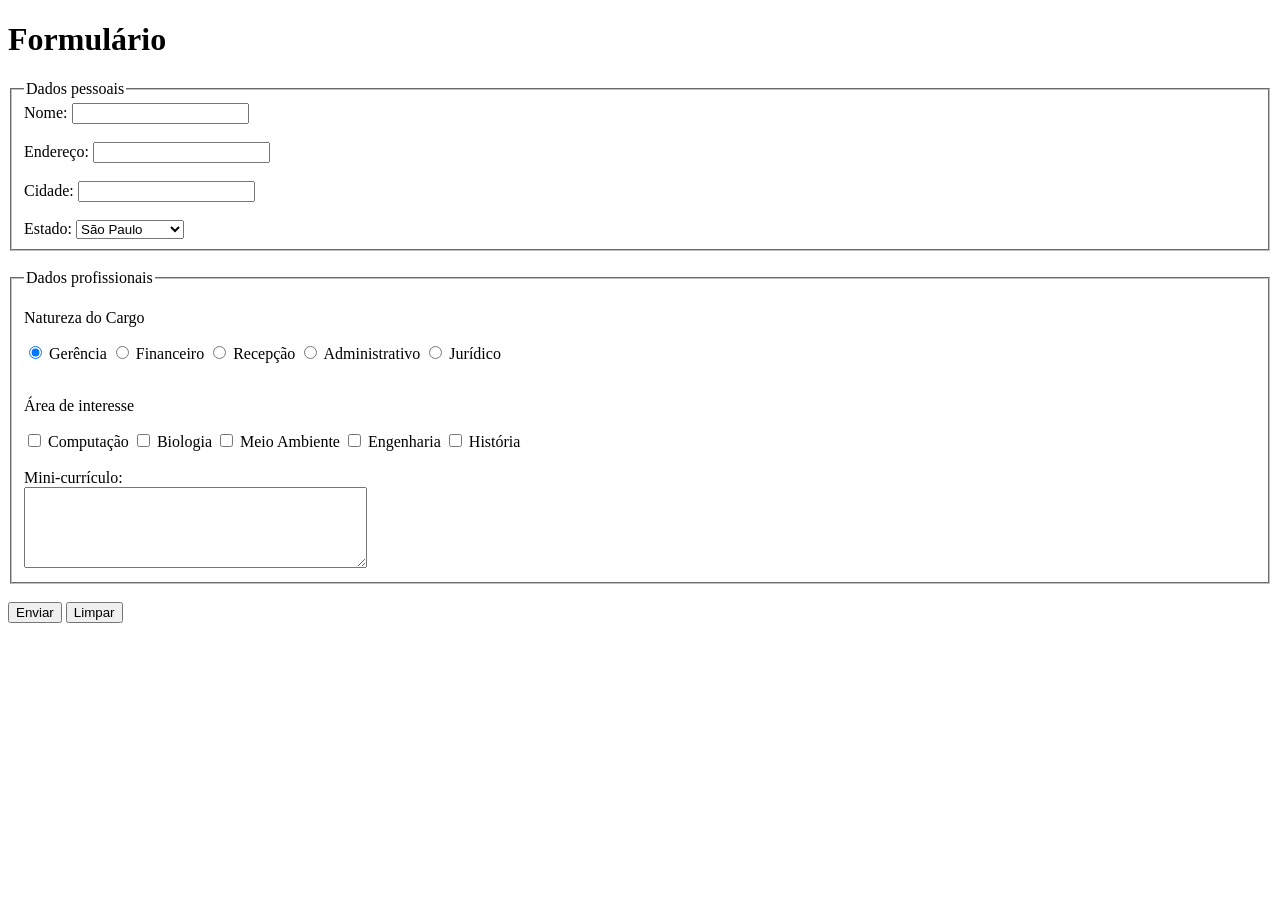
<file: atividade 9/index.html>
<!DOCTYPE html>
<html lang="pt-BR">
<head>
    <meta charset="UTF-8">
    <title>Formulário</title>
</head>
<body>
    <h1>Formulário</h1>
    <!--Faz o cabeçario inicial 'Dados pessoais'-->
    <form action="#" method="post">
        <fieldset>
            <legend>Dados pessoais</legend>
            <!--adiciona o espaço 'Nome' e o que ele lê-->
            <label for="nome">Nome:</label>
            <input type="text" id="nome" name="nome"><br><br>
            <!--SEMELHANTE AO ANTERIOR-->
            <label for="endereco">Endereço:</label>
            <input type="text" id="endereco" name="endereco"><br><br>
            <!--SEMELHANTE AO ANTERIOR-->
            <label for="cidade">Cidade:</label>
            <input type="text" id="cidade" name="cidade"><br><br>
            <!--Gera opções de Estados selecionáveis-->
            <label for="estado">Estado:</label>
            <select id="estado" name="estado">
                <option value="sp">São Paulo</option>
                <option value="rj">Rio de Janeiro</option>
                <option value="mg">Minas Gerais</option>
                <option value="pi">Piauí</option>
            </select>
        </fieldset>
        
        <br>
        
        <fieldset>
            <legend>Dados profissionais</legend>
            
            <p>Natureza do Cargo</p>
            <!--Gera um formato com opções selecionáveis -->
            <input type="radio" id="gerencia" name="cargo" value="gerencia" checked>
            <label for="gerencia">Gerência</label>
            <!--Complementa o anterior servindo como opção-->
            <input type="radio" id="financeiro" name="cargo" value="financeiro">
            <label for="financeiro">Financeiro</label>
<!--Complementa o anterior servindo como opção-->
            <input type="radio" id="recepcao" name="cargo" value="recepcao">
            <label for="recepcao">Recepção</label>
<!--Complementa o anterior servindo como opção-->
            <input type="radio" id="administrativo" name="cargo" value="administrativo">
            <label for="administrativo">Administrativo</label>
<!--Complementa o anterior servindo como opção-->
            <input type="radio" id="juridico" name="cargo" value="juridico">
            <label for="juridico">Jurídico</label><br><br>
             <!--Gera um formato com opções selecionáveis, simuntaneamente -->
            <p>Área de interesse</p>
            <input type="checkbox" id="computacao" name="interesse" value="computacao">
            <label for="computacao">Computação</label>
            <input type="checkbox" id="biologia" name="interesse" value="biologia">
            <label for="biologia">Biologia</label>
            <input type="checkbox" id="meio_ambiente" name="interesse" value="meio_ambiente">
            <label for="meio_ambiente">Meio Ambiente</label>
            <input type="checkbox" id="engenharia" name="interesse" value="engenharia">
            <label for="engenharia">Engenharia</label>
            <input type="checkbox" id="historia" name="interesse" value="historia">
            <label for="historia">História</label><br><br>
             <!--Forma um espaço pra escrever algo(currículo)-->
            <label for="curriculo">Mini-currículo:</label><br>
            <textarea id="curriculo" name="curriculo" rows="5" cols="40"></textarea>
        </fieldset>
        
        <br>
         <!--Cria e da função aos botões enviar e limpar-->
        <input type="submit" value="Enviar">
        <input type="reset" value="Limpar">
    </form>
</body>
</html>
</file>
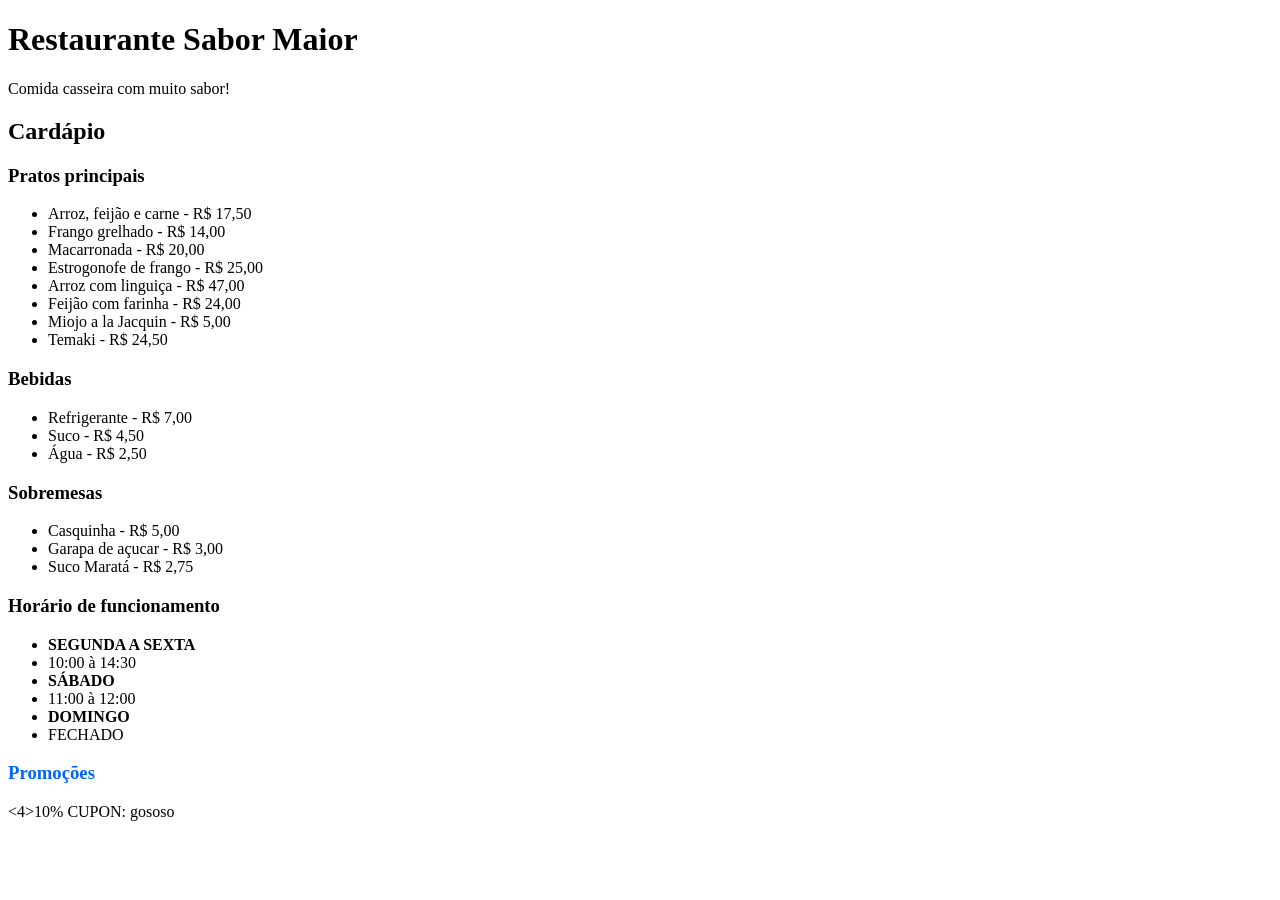
<file: atividade-4-html-heitor luiz/index.html>
<!DOCTYPE html>
<html lang="pt-BR">
<head>
    <meta charset="UTF-8">
    <title>Restaurante Sabor Bom</title>
    <style>
        .N{color: rgb(0, 102, 255);}
    </style>
</head>
<body>
    <h1>Restaurante Sabor Maior</h1>
<p>Comida casseira com muito sabor!</p>
<h2>Cardápio</h2>
<h3>Pratos principais</h3>
<ul>
    <li>Arroz, feijão e carne - R$ 17,50</li>
    <li>Frango grelhado - R$ 14,00</li>
    <li>Macarronada - R$ 20,00</li>
    <li>Estrogonofe de frango - R$ 25,00 </li>
    <li>Arroz com linguiça - R$ 47,00</li>
    <li>Feijão com farinha - R$ 24,00</li>
    <li>Miojo a la Jacquin - R$ 5,00</li>
    <li>Temaki - R$ 24,50</li>
</ul>
<h3>Bebidas</h3>
<ul>
    <li>Refrigerante - R$ 7,00</li>
    <li>Suco - R$ 4,50</li>
    <li>Água - R$ 2,50</li>
</ul>
<h3>Sobremesas</h3>
<ul>
    <li>Casquinha - R$ 5,00</li>
    <li>Garapa de açucar - R$ 3,00</li>
    <li>Suco Maratá - R$ 2,75</li>
</ul>
<h3>Horário de funcionamento</h3>
<ul>
    <li><B>SEGUNDA A SEXTA</B></li>
    <li>10:00 à 14:30</li>
    <li><B>SÁBADO</B></li>
    <li>11:00 à 12:00</li>
    <li><B>DOMINGO</B></li>
    <li>FECHADO</li>
</ul>
<h3 class="N">Promoções</h3>
<4>10% CUPON: gososo</4>


</body>
</html>
</file>
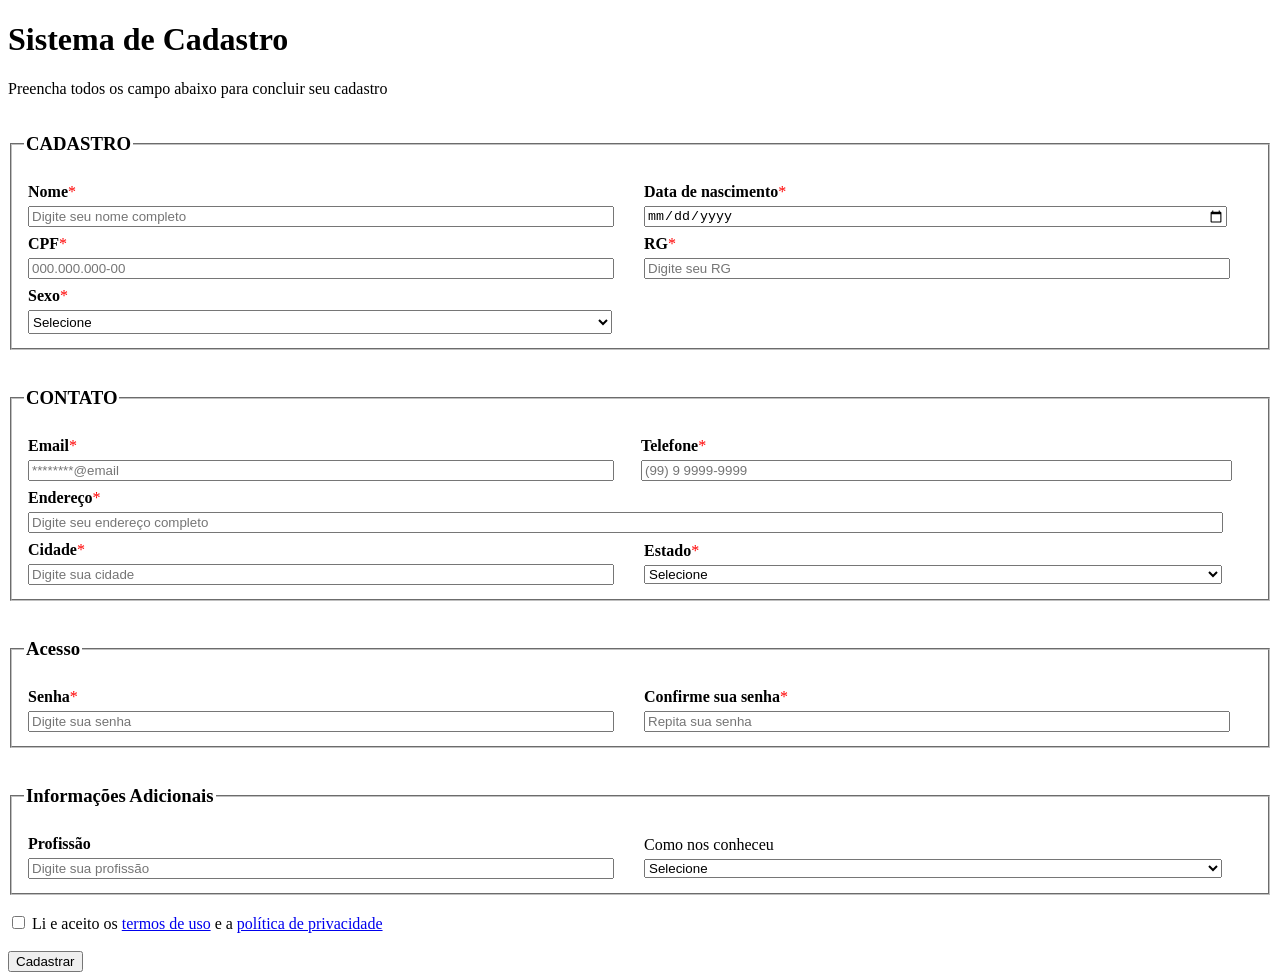
<file: CADASTRO/index.html>
<!DOCTYPE html>
<html lang="pt-BR">
<head>
    <meta charset="UTF-8">
    <meta name="viewport" content="width=device-width, initial-scale=1.0">
    <title>Document</title>
</head>
<body>
    <h1>Sistema de Cadastro</h1>
    <p>Preencha todos os campo abaixo para concluir seu cadastro</p>
    <form>
        <fieldset>
            <legend><h3>CADASTRO</h3></legend>
            <table style="width: 100%;
            border-collapse: collapse;">
                <tr>
                    <td style="width: 50%;
                    padding: 4px;">
                        <label for="Nome" id="Nome"><b>Nome</b><font color="red">*</font></label><br>
        <input type="text" name="Nome" placeholder="Digite seu nome completo" 
        required style="width: 95%;
        margin-top: 5px;">
                    </td>
                    <td style="width: 50%;
                    padding: 4px;">
                        <label for="data" id="data"><b>Data de nascimento</b><font color="red">*</font></label><br>
        <input type="date" name="data"
        required style="width: 95%;
        margin-top: 5px;">
                    </td>
                </tr>
                <tr>
                    <td style="width: 50%;
                    padding: 4px;">
                        <label for="cpf" id="cpf"><b>CPF</b><font color="red">*</font></label><br>
        <input type="text" name="cpf" maxlength="11" minlength="11" placeholder="000.000.000-00"
        required style="width: 95%;
        margin-top: 5px;">
                    </td>
                    <td style="width: 50%;
                    padding: 4px;">
                        <label for="rg" id="rg"><b>RG</b><font color="red">*</font></label><br>
        <input type="text" name="rg" maxlength="11" minlength="11" placeholder="Digite seu RG"
        required style="width: 95%;
        margin-top: 5px;">                
                    </td>
                </tr>
                <tr>
                    <td style="width: 50%;
                    padding: 4px;">
                        <label for="sex" id="sex"><b>Sexo</b><font color="red">*</font></label><br>
        <select name="sex" id="sex" 
        required style="width: 96%;
        height: 24px;
        margin-top: 5px;">
            <option value="">Selecione</option>
            <option value="masculino">Masculino</option>
            <option value="feminino">Feminino</option>
            <option value="outro">Outro</option>
            <option value="p.n.dizer">Prefiro Não Dizer</option>
        </select>
                     </td>
                     <td style="width: 50%;
                    padding: 4px;">
                        <label for=""></label><br>
                        <input type="hidden"
        required style="width: 95%;
        margin-top: 5px;">
                     </td>
                </tr>
        </table>
        </fieldset>
        <br>
        <fieldset>
            <legend><h3>CONTATO</h3></legend>
            <table style="width: 100%;
            border-collapse: collapse;">
                <tr>
                    <td style="width: 50%;
                    padding: 4px;">
                        <label for="email" id="email"><b>Email</b><font color="red">*</font></label><br>
            <input type="email" name="email" placeholder="********@email" 
            required style="width: 95%;
            margin-top: 5px;">
                    </td>
                    <td style="width: 50%;
                    ">
                    <label for="numero" id="numero"><b>Telefone</b><font color="red">*</font></label><br>
            <input type="text" name="numero" maxlength="11" minlength="11" placeholder="(99) 9 9999-9999"
            required style="width: 95%;
            margin-top: 5px;">
                    </td>
                </tr>
                </table>
                <table style="width: 100%;
            border-collapse: collapse;">
                <tr>
                    <td style="width: 50%;
                    padding: 4px;">
                    <label for="endereço" id="endereço"><b>Endereço</b><font color="red">*</font></label><br>
                        <input type="text" name="endereço" placeholder="Digite seu endereço completo"
            required style="width: 97%;
            margin-top: 5px;">
                    </td>
                </tr>
                </table>
                <table style="width: 100%;
                border-collapse: collapse;">
                <tr>
                    <td style="width: 50%;
                    padding: 4px;">
                    <label for="cidade" id="cidade"><b>Cidade</b><font color="red">*</font></label><br>
                    <input type="text" name="cidade" placeholder="Digite sua cidade"
            required style="width: 95%;
            margin-top: 5px;">
                    </td>
                    <td style="width: 50%;
                    padding: 4px;">
                    <label for="estado"><b>Estado</b><font color="red">*</font></label><br>
                    <select name="estado" id="estado"
            required style="width: 95%;
            margin-top: 5px;">
                        <option value="">Selecione</option>
                        <option value="PI">Piauí</option>
                        <option value="SP">São Paulo</option>
                        <option value="RJ">Rio de Janeiro</option>
                        <option value="MG">Minas Gerais</option>
                        <option value="AM">Amazonas</option>
                        <option value="BA">Bahia</option>
                        <option value="MA">Maranhão</option>
                        <option value="CE">Ceará</option>
                    </select>
                    </td>
                </tr>
            </table>
        </fieldset>
        <br>
        <fieldset>
            <legend><h3>Acesso</h3></legend>
            <table style="width: 100%;
            border-collapse: collapse;">
                <tr>
                    <td style="width: 50%;
                    padding: 4px;">
                    <label for="senha" id="senha"><b>Senha</b><font color="red">*</font></label><br>
                    <input type="password" name="senha" placeholder="Digite sua senha"
            required style="width: 95%;
            margin-top: 5px;">
                    </td>
                    <td style="width: 50%;
                    padding: 4px;">
                    <label for="rsenha" id="rsenha"><b>Confirme sua senha</b><font color="red">*</font></label><br>
                    <input type="password" name="rsenha" placeholder="Repita sua senha"
            required style="width: 95%;
            margin-top: 5px;">
                    </td>
                </tr>
            </table>
        </fieldset>
        <br>
        <fieldset>
            <legend><h3>Informações Adicionais</h3></legend>
            <table style="width: 100%;
            border-collapse: collapse;">
                <tr>
                    <td style="width: 50%;
                    padding: 4px;">
                    <label for="profissão" id="profissão"><b>Profissão</b></label><br>
                    <input type="text" name="profissão" placeholder="Digite sua profissão"
            required style="width: 95%;
            margin-top: 5px;">
                    </td>
                    <td style="width: 50%;
                    padding: 4px;">
                    <label for="cconheceu">Como nos conheceu</label><br>
                    <select name="cconheceu" id="cconheceu" required style="
                    width: 95%;
                    margin-top: 5px;">
                        <option value="">Selecione</option>
                        <option value="anuncios">Anúncios</option>
                        <option value="amigos">Amigos</option>
                        <option value="outro">Outros</option>
                    </select>
                    </td>
                </tr>
            </table>
        </fieldset><br>
        <input type="checkbox" name="aceito">
        <label for="aceito" id="aceito">Li e aceito os <a href="https://pointerpointer.com/">termos de uso</a> e a <a href="https://www.youtube.com/watch?v=0Yxu2veU40Y">política de privacidade</a></label><br>
        <br><input type="submit" name="aceito" value="Cadastrar">
    </form>
</body>
</html>
</file>
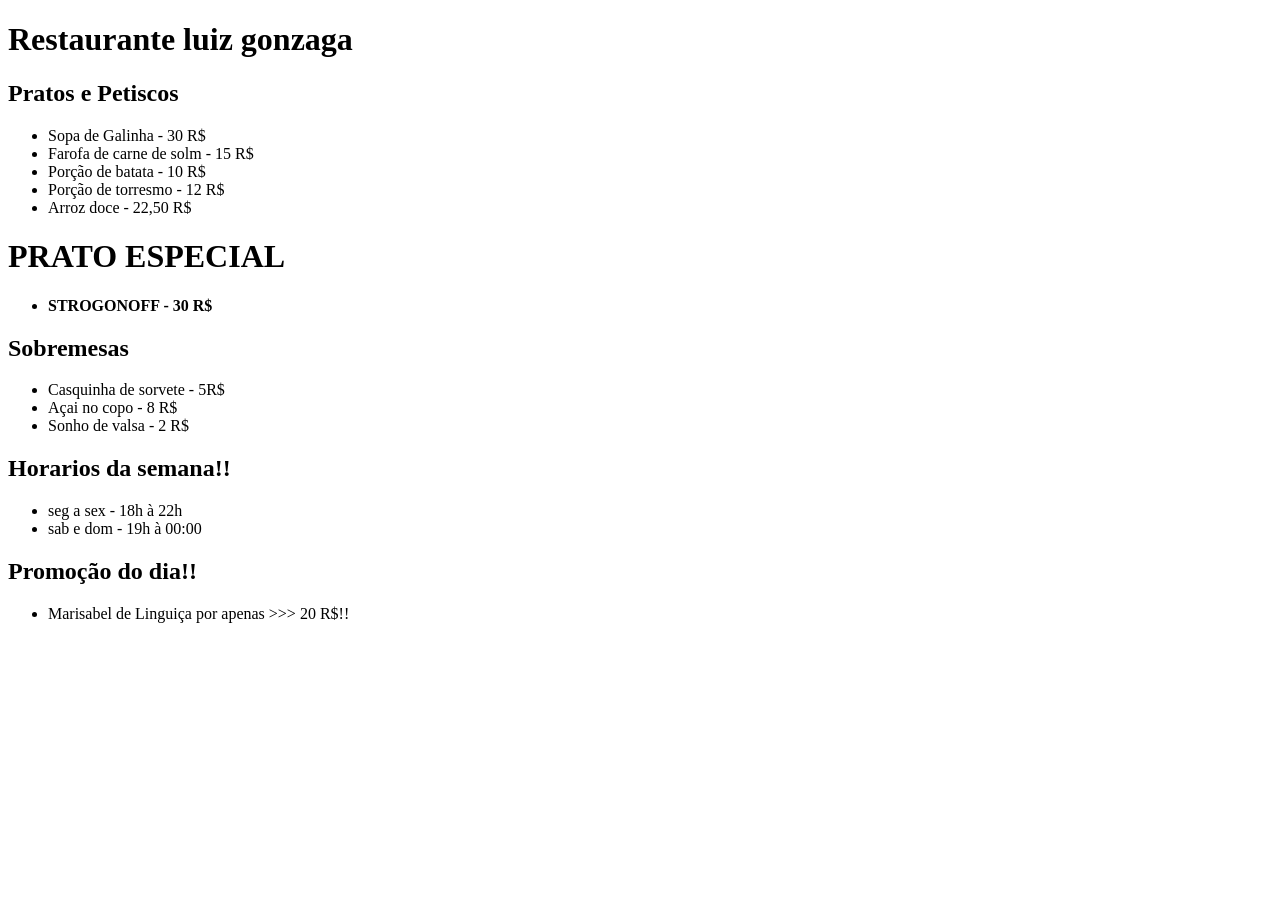
<file: atividade4.html>
<!DOCTYPE html>
<html lang="pt-br">
<head>
    <meta charset="UTF-8">
    <meta name="viewport" content="width=device-width, initial-scale=1.0">
    <title>Document</title>
</head>
<body>
    <H1>Restaurante luiz gonzaga</H1>
    <h2>Pratos e Petiscos</h2>
    <ul>
   <li>Sopa de Galinha - 30 R$</li>
   <li>Farofa de carne de solm - 15 R$</li>
   <li>Porção de batata - 10 R$</li>
   <li>Porção de torresmo - 12 R$</li>
   <li>Arroz doce - 22,50 R$</li>
    
    </ul>
    <h1>PRATO ESPECIAL</h1>
    <ul>
        <b><li>STROGONOFF - 30 R$</li></b>


    </ul>
    <h2>Sobremesas</h2>
    <ul>
    <li>Casquinha de sorvete - 5R$</li>
    <li>Açai no copo - 8 R$</li>
    <li>Sonho de valsa - 2 R$</li>
    </ul>
    <h2>Horarios da semana!!</h2>
    <ul>
    <li>seg a sex - 18h à 22h</li>
    <Li>sab e dom - 19h à 00:00</Li>
    </ul>
    <h2>Promoção do dia!!</h2>
    <ul>
        <li>Marisabel de Linguiça por apenas >>> 20 R$!! </li>
    </ul>
</body>
</html>
</file>
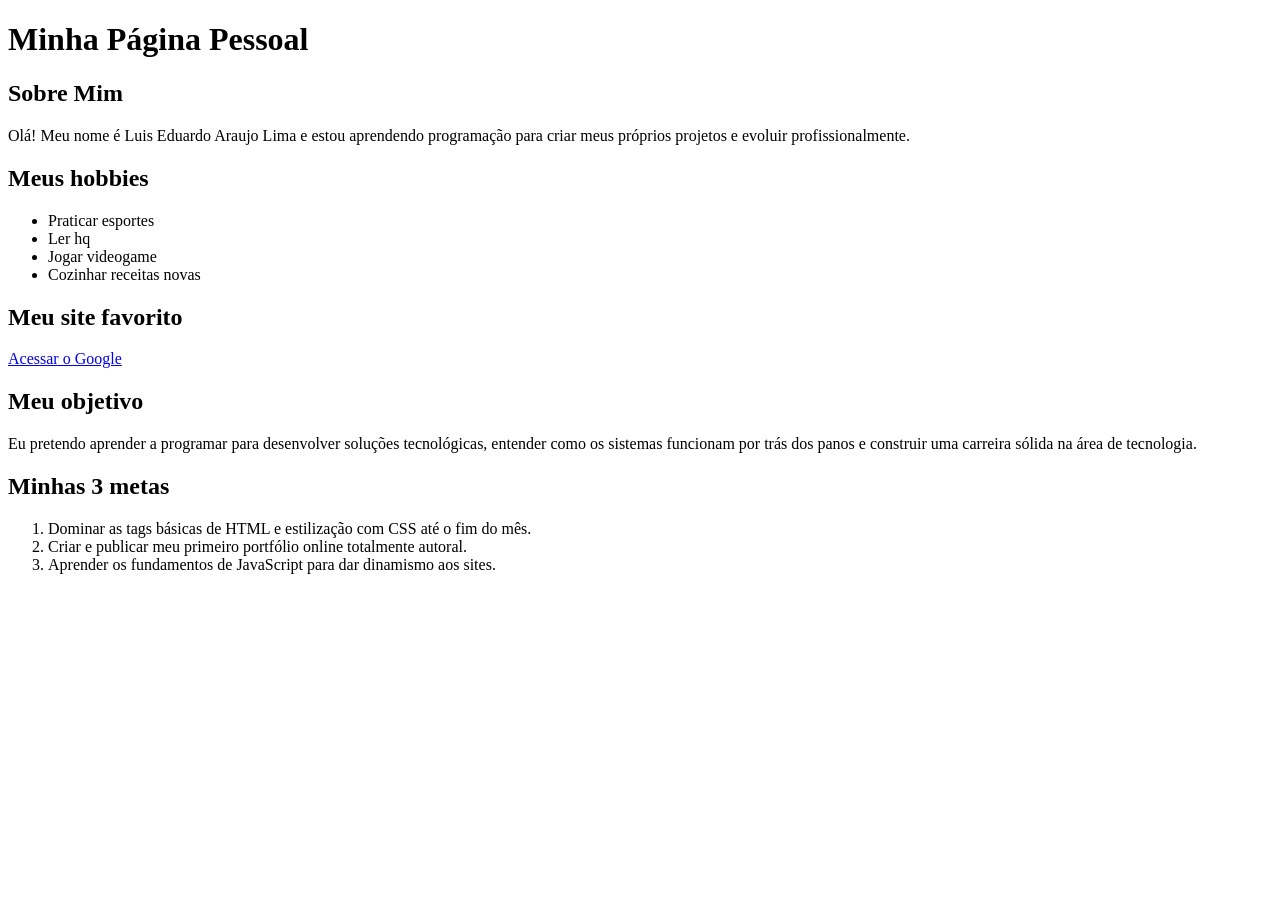
<file: atv1.html>
<!DOCTYPE html>
<html lang="pt-BR">
<head>
    <meta charset="UTF-8">
    <title>Meu Aprendizado em Programação</title>
</head>
<body>

    <h1>Minha Página Pessoal</h1>

    <h2>Sobre Mim</h2>
    <p>Olá! Meu nome é Luis Eduardo Araujo Lima e estou aprendendo programação para criar meus próprios projetos e evoluir profissionalmente.</p>

    <h2>Meus hobbies</h2>
    <ul>
        <li>Praticar esportes</li>
        <li>Ler hq</li>
        <li>Jogar videogame</li>
        <li>Cozinhar receitas novas</li>
    </ul>

    <h2>Meu site favorito</h2>
    <a href="https://lumiere-a.akamaihd.net/v1/images/cars80-1200x801_7b6d9330.jpeg?region=0,255,1200,482" target="_blank">Acessar o Google</a>

    <h2>Meu objetivo</h2>
    <p>Eu pretendo aprender a programar para desenvolver soluções tecnológicas, entender como os sistemas funcionam por trás dos panos e construir uma carreira sólida na área de tecnologia.</p>

    <h2>Minhas 3 metas</h2>
    <ol>
        <li>Dominar as tags básicas de HTML e estilização com CSS até o fim do mês.</li>
        <li>Criar e publicar meu primeiro portfólio online totalmente autoral.</li>
        <li>Aprender os fundamentos de JavaScript para dar dinamismo aos sites.</li>
    </ol>

</body>
</html>
</file>
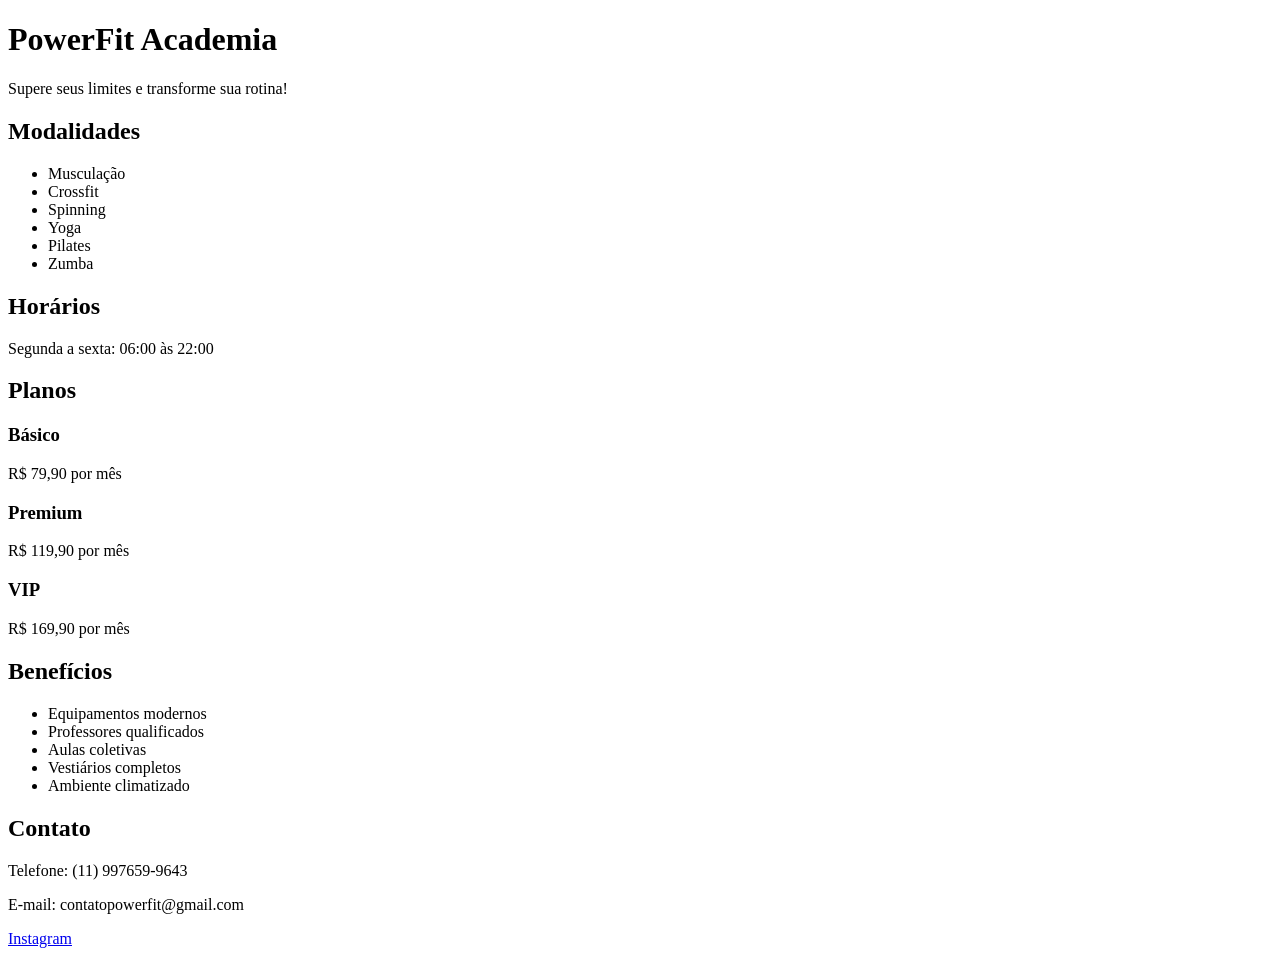
<file: atv6.html>
<!DOCTYPE html>
<html lang="pt-BR">
<head>
    <meta charset="UTF-8">
    <title>PowerFit Academia</title>
</head>

<body>

    <h1>PowerFit Academia</h1>

    <p>Supere seus limites e transforme sua rotina!</p>

    <h2>Modalidades</h2>

    <ul>
        <li>Musculação</li>
        <li>Crossfit</li>
        <li>Spinning</li>
        <li>Yoga</li>
        <li>Pilates</li>
        <li>Zumba</li>
    </ul>

    <h2>Horários</h2>

    <p>Segunda a sexta: 06:00 às 22:00</p>

    <h2>Planos</h2>

    <h3>Básico</h3>
    <p>R$ 79,90 por mês</p>

    <h3>Premium</h3>
    <p>R$ 119,90 por mês</p>

    <h3>VIP</h3>
    <p>R$ 169,90 por mês</p>

    <h2>Benefícios</h2>

    <ul>
        <li>Equipamentos modernos</li>
        <li>Professores qualificados</li>
        <li>Aulas coletivas</li>
        <li>Vestiários completos</li>
        <li>Ambiente climatizado</li>
    </ul>

    <h2>Contato</h2>

    <p>Telefone: (11) 997659-9643</p>

    <p>E-mail: contatopowerfit@gmail.com</p>

    <p>
        <a href="https://www.instagram.com/" target="_blank">
            Instagram
        </a>
    </p>

</body>
</html>
</file>
